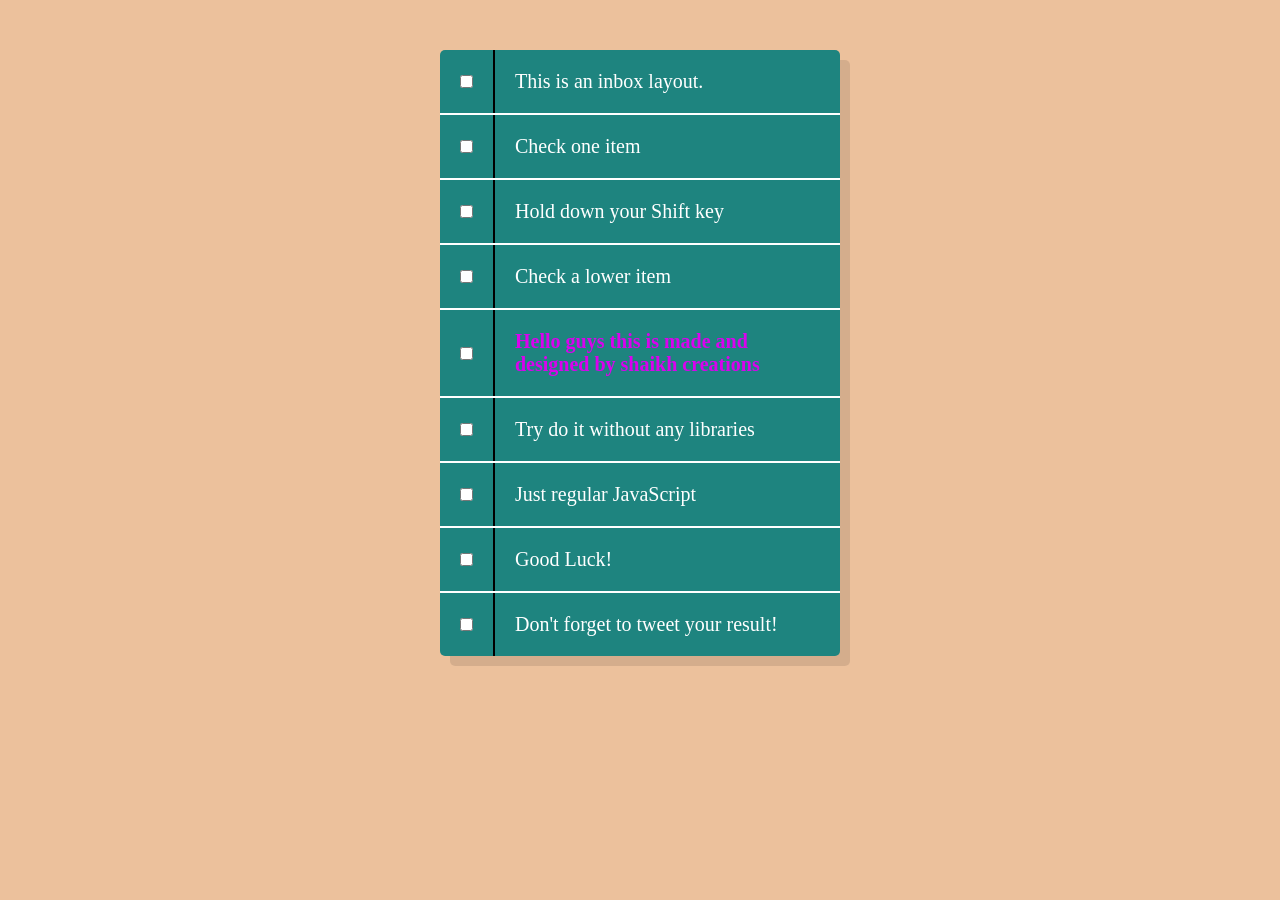
<file: JS check boxes/index.html>
<!DOCTYPE html>
<html lang="en">
<head>
  <meta charset="UTF-8">
  <title>SHAIKH Checkboxes</title>
</head>
<body>
  <style>

    html {
      font-family: sans-serif;
      background: #ecc19c;
    }
    .para{
      color: #d902ee;
      font-weight: bold;
    }

    .inbox {
      max-width: 400px;
      margin: 50px auto;
      background: #1e847f;
      border-radius: 5px;
      box-shadow: 10px 10px 0 rgba(0,0,0,0.1);
    }
     

    .item {
      display: flex;
      align-items: center;
      border-bottom: 2px solid #fff;
    }

    .item:last-child {
      border-bottom: 0;
    }


    input:checked + p {
      background: #000;
      text-decoration: line-through;
    }

    input[type="checkbox"] {
      margin: 20px;
    }

    p {
      margin: 0;
      padding: 20px;
      transition: background 0.2s;
      flex: 1;
      font-family: 'helvetica neue';
      font-size: 20px;
      font-weight: 200;
      color: #fff;
      border-left: 2px solid #000;
    }
  </style>

  <div class="inbox">
    <div class="item">
      <span><i class="fa fa-globe"></i></span>
      <input type="checkbox">
      <p>This is an inbox layout.</p>
    </div>
    <div class="item">
      <input type="checkbox">
      <p>Check one item</p>
    </div>
    <div class="item">
      <input type="checkbox">
      <p>Hold down your Shift key</p>
    </div>
    <div class="item">
      <input type="checkbox">
      <p>Check a lower item</p>
    </div>
    <div class="item">
      <input type="checkbox">
      <p class="para">Hello guys this is made and designed by shaikh creations</p>
    </div>
    <div class="item">
      <input type="checkbox">
      <p>Try do it without any libraries</p>
    </div>
    <div class="item">
      <input type="checkbox">
      <p>Just regular JavaScript</p>
    </div>
    <div class="item">
      <input type="checkbox">
      <p>Good Luck!</p>
    </div>
    <div class="item">
      <input type="checkbox">
      <p>Don't forget to tweet your result!</p>
    </div>
  </div>

<script>
const checkboxes = document.querySelectorAll('.inbox input[type="checkbox"]');

let lastChecked;

function handleCheck(e) {
 

  let inBetween = false;
  if (e.shiftKey && this.checked) {
  

    checkboxes.forEach(checkbox => {
      console.log(checkbox);
      if (checkbox === this || checkbox === lastChecked) {
        inBetween = !inBetween;
        console.log('Starting to check them in between!');
      }

      if (inBetween) {
        checkbox.checked = true;
      }
    });
  }

  lastChecked = this;
}

checkboxes.forEach(checkbox => checkbox.addEventListener('click', handleCheck));
</script>
</body>
</html>
</file>
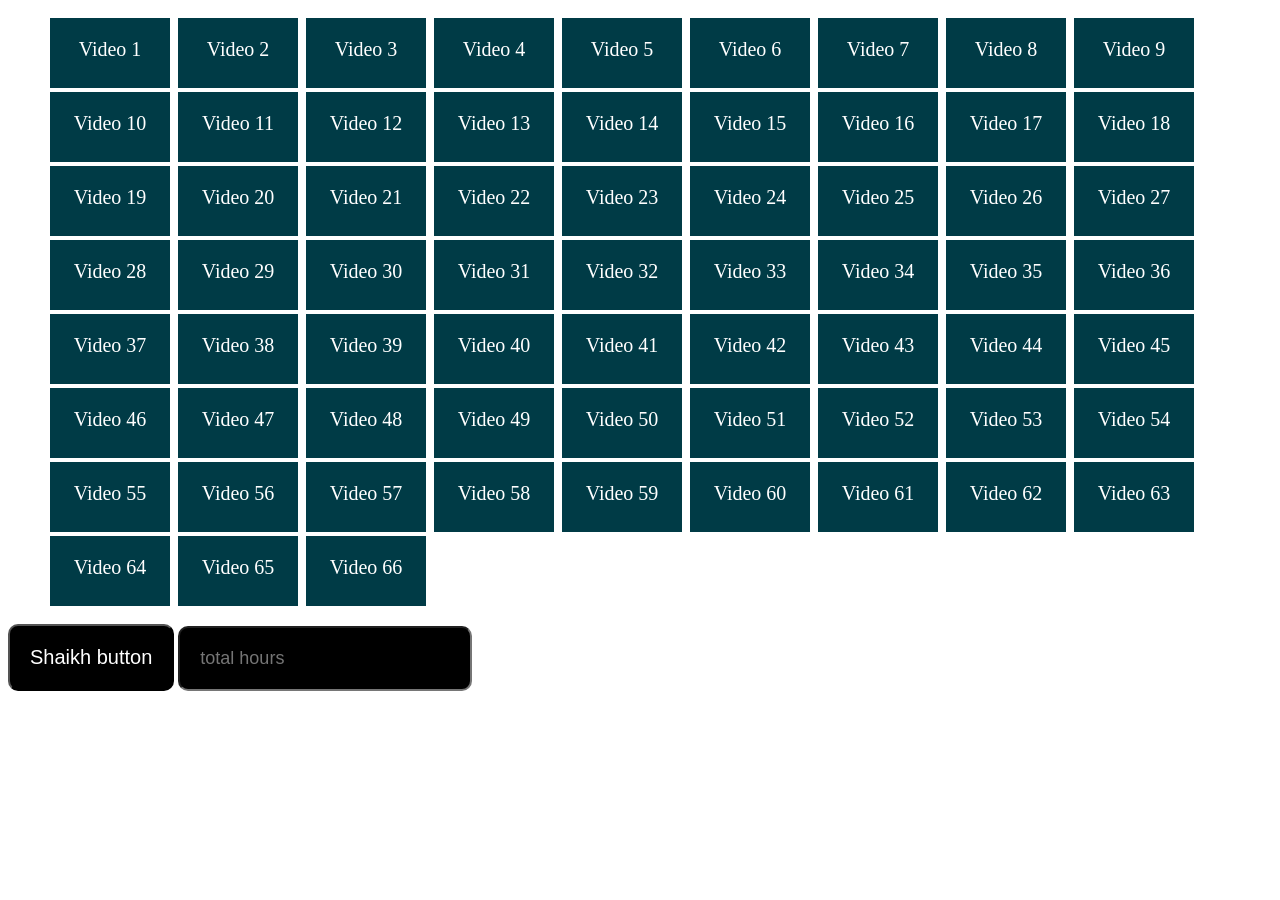
<file: JS times with reduce/index.html>
<!DOCTYPE html>
<html lang="en">
<head>
  <meta charset="UTF-8">
  <title>#SHAIKH Videos</title>
  <style>
    ul li{
       text-decoration: none;
       display: inline-flex;
       background: #003B46;
       height: 30px;
       width: 80px;
       margin: 2px;
       text-align: center;
       justify-content: center;
       cursor: pointer;
       color: #fff;
       padding: 20px;
       font-size: 20px;
    }
    ul li:hover{
      background-color: #07575B;
      font-size: 22px;
      transform: scale(1.1);
      transition: 0.3s;
    }
    #total{
      text-align: center;
      padding: 20px;
      background-color: black;
      color: #fff;
      border-radius: 10px;
      align-items: center;
      font-family: sans-serif;
      font-size: 20px;
    }
    #dj{
      padding: 20px;
      width: 250px;
      background-color: black;
      color: #fff;
      font-family: sans-serif;
      font-size: 18px;
      border-radius: 10px;
    }
    #dj:hover{
     background-color: #07575B; 
     font-family: cursive;   
    }
    #total:hover{
      background-color: #003B46;
      font-family: fantasy;
    }


  </style>
</head>
<body>
  <ul class="videos">
    <li data-time="5:43" >
      Video 1
    </li>
    <li data-time="2:33" >
      Video 2
    </li>
    <li data-time="3:45" >
      Video 3
    </li>
    <li data-time="0:47" >
      Video 4
    </li>
    <li data-time="5:21" >
      Video 5
    </li>
    <li data-time="6:56" >
      Video 6
    </li>
    <li data-time="3:46" >
      Video 7
    </li>
    <li data-time="5:25">
      Video 8
    </li>
    <li data-time="3:14">
      Video 9
    </li>
    <li data-time="3:31">
      Video 10
    </li>
    <li data-time="5:59">
      Video 11
    </li>
    <li data-time="3:07">
      Video 12
    </li>
    <li data-time="11:29">
      Video 13
    </li>
    <li data-time="8:57">
      Video 14
    </li>
    <li data-time="5:49">
      Video 15
    </li>
    <li data-time="5:52">
      Video 16
    </li>
    <li data-time="5:50">
      Video 17
    </li>
    <li data-time="9:13">
      Video 18
    </li>
    <li data-time="11:51">
      Video 19
    </li>
    <li data-time="7:58">
      Video 20
    </li>
    <li data-time="4:40">
      Video 21
    </li>
    <li data-time="4:45">
      Video 22
    </li>
    <li data-time="6:46">
      Video 23
    </li>
    <li data-time="7:24">
      Video 24
    </li>
    <li data-time="7:12">
      Video 25
    </li>
    <li data-time="5:23">
      Video 26
    </li>
    <li data-time="3:34">
      Video 27
    </li>
    <li data-time="8:22">
      Video 28
    </li>
    <li data-time="5:17">
      Video 29
    </li>
    <li data-time="3:10">
      Video 30
    </li>
    <li data-time="4:43">
      Video 31
    </li>
    <li data-time="19:43">
      Video 32
    </li>
    <li data-time="0:47">
      Video 33
    </li>
    <li data-time="0:47">
      Video 34
    </li>
    <li data-time="3:14">
      Video 35
    </li>
    <li data-time="3:59">
      Video 36
    </li>
    <li data-time="2:43">
      Video 37
    </li>
    <li data-time="4:17">
      Video 38
    </li>
    <li data-time="6:56">
      Video 39
    </li>
    <li data-time="3:05">
      Video 40
    </li>
    <li data-time="2:06">
      Video 41
    </li>
    <li data-time="1:59">
      Video 42
    </li>
    <li data-time="1:49">
      Video 43
    </li>
    <li data-time="3:36">
      Video 44
    </li>
    <li data-time="7:10">
      Video 45
    </li>
    <li data-time="3:44">
      Video 46
    </li>
    <li data-time="3:44">
      Video 47
    </li>
    <li data-time="4:36">
      Video 48
    </li>
    <li data-time="3:16">
      Video 49
    </li>
    <li data-time="1:10">
      Video 50
    </li>
    <li data-time="6:10">
      Video 51
    </li>
    <li data-time="2:14">
      Video 52
    </li>
    <li data-time="3:44">
      Video 53
    </li>
    <li data-time="5:05">
      Video 54
    </li>
    <li data-time="6:03">
      Video 55
    </li>
    <li data-time="12:39">
      Video 56
    </li>
    <li data-time="1:56">
      Video 57
    </li>
    <li data-time="4:04">
      Video 58
    </li>
    <li data-time="2:14">
      Video 59
    </li>
    <li data-time="3:44">
      Video 60
    </li>
    <li data-time="5:05">
      Video 61
    </li>
    <li data-time="6:03">
      Video 62
    </li>
    <li data-time="12:39">
      Video 63
    </li>
    <li data-time="2:56">
      Video 64
    </li>
    <li data-time="4:04">
      Video 65
    </li>
    <li data-time="5:05">
      Video 66
    </li>
  </ul>
  <div>
    <button onclick="shohel(0)" id="total">Shaikh button</button>
    <input placeholder="total hours" id="dj" onclick="shohel(1)">
  </div>
<script>

  const timeNodes = Array.from(document.querySelectorAll('[data-time]'));

  const seconds = timeNodes
    .map(node => node.dataset.time)
    .map(timeCode => {
      const [mins, secs] = timeCode.split(':').map(parseFloat);
      return (mins * 60) + secs;
    })
    .reduce((total, vidSeconds) => total + vidSeconds);

    let secondsLeft = seconds;
    const hours = Math.floor(secondsLeft / 3600);
    secondsLeft = secondsLeft % 3600;

    const mins = Math.floor(secondsLeft / 60);
    secondsLeft = secondsLeft % 60;

    console.log(hours, mins, secondsLeft);

    function shohel(value) {
      let dj = (`${hours} ${'hours'} ${mins} ${'minutes'} ${secondsLeft} ${'seconds'}`);

    if(value == 0)  
    {
        total = dj; 
    }
    else (value == 1) 
    {
        total = dj;
    }
     
    document.getElementById('dj').value= total;



    };
    

</script>
</body>
</html>
</file>
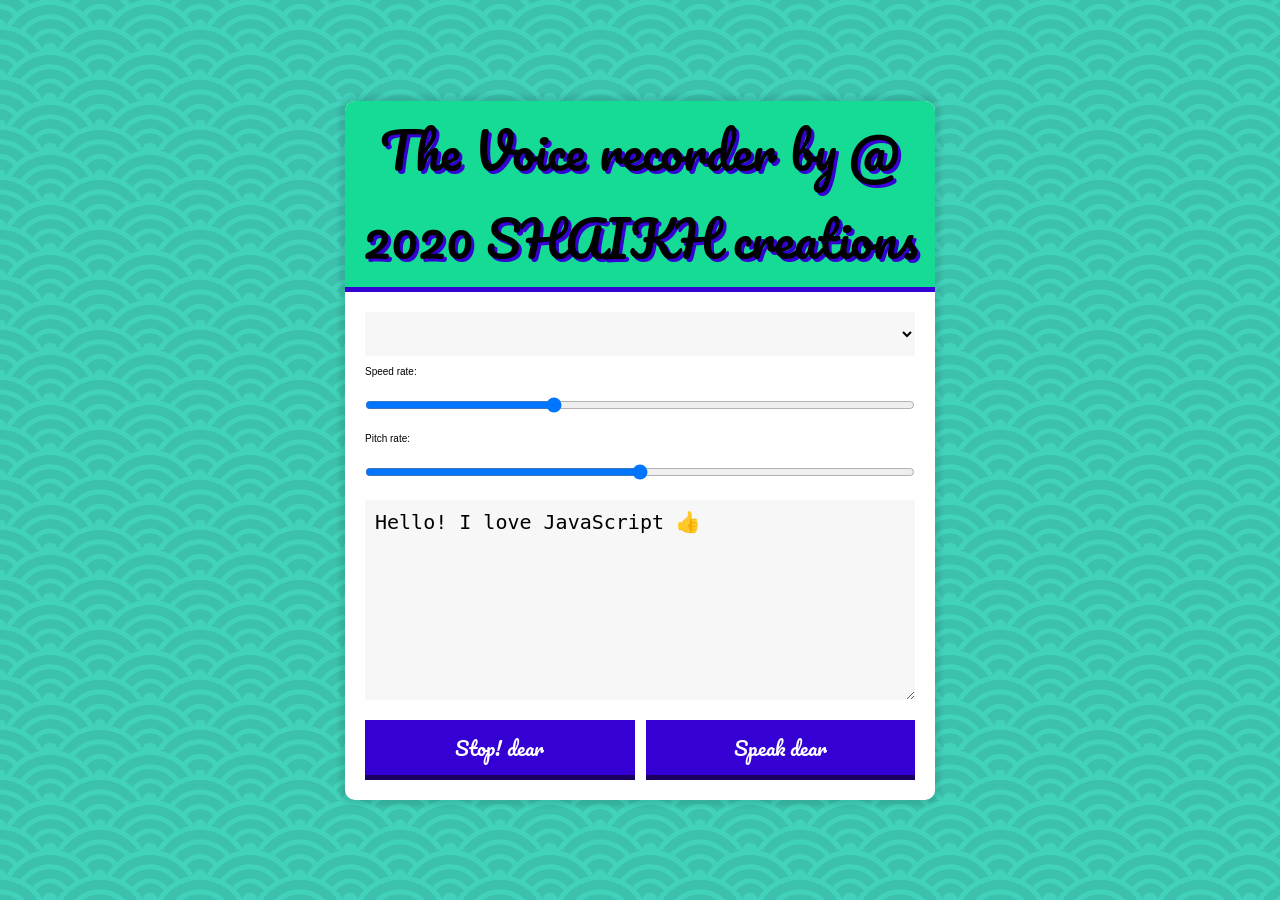
<file: JS voice recognition/index.html>
<!DOCTYPE html>
<html lang="en">
<head>
  <meta charset="UTF-8">
  <title>Shaikh Synthesis</title>
  <link href='https://fonts.googleapis.com/css?family=Pacifico' rel='stylesheet' type='text/css'>
  <link rel="stylesheet" href="style.css">
</head>
<body>

    <div class="voiceinator">

      <h1>The Voice recorder by @ 2020 SHAIKH creations</h1>

      <select name="voice" id="voices">
        <option value="">Select A Voice</option>
      </select>

      <label for="rate">Speed rate:</label>
      <input name="rate" type="range" min="0" max="3" value="1" step="0.1">

      <label for="pitch">Pitch rate:</label>

      <input name="pitch" type="range" min="0" max="2" step="0.1">
      <textarea name="text">Hello! I love JavaScript 👍</textarea>
      <button id="stop">Stop! dear</button>
      <button id="speak">Speak dear</button>

    </div>

<script>
  const msg = new SpeechSynthesisUtterance();
  let voices = [];
  const voicesDropdown = document.querySelector('[name="voice"]');
  const options = document.querySelectorAll('[type="range"], [name="text"]');
  const speakButton = document.querySelector('#speak');
  const stopButton = document.querySelector('#stop');
  msg.text = document.querySelector('[name="text"]').value;

  function populateVoices() {
    voices = this.getVoices();
    voicesDropdown.innerHTML = voices
      .filter(voice => voice.lang.includes('en'))
      .map(voice => `<option value="${voice.name}">${voice.name} (${voice.lang})</option>`)
      .join('');
  }

  function setVoice() {
    msg.voice = voices.find(voice => voice.name === this.value);
    toggle();
  }

  function toggle(startOver = true) {
    speechSynthesis.cancel();
    if (startOver) {
      speechSynthesis.speak(msg);
    }
  }

  function setOption() {
    console.log(this.name, this.value);
    msg[this.name] = this.value;
    toggle();
  }

  speechSynthesis.addEventListener('voiceschanged', populateVoices);
  voicesDropdown.addEventListener('change', setVoice);
  options.forEach(option => option.addEventListener('change', setOption));
  speakButton.addEventListener('click', toggle);
  stopButton.addEventListener('click', () => toggle(false));

</script>

</body>
</html>
</file>
<file: JS voice recognition/style.css>
html {
  font-size: 10px;
  box-sizing: border-box;
}

*, *:before, *:after {
  box-sizing: inherit;
}

body {
  margin: 0;
  padding: 0;
  font-family: sans-serif;
  background-color: #3BC1AC;
  display: flex;
  min-height: 100vh;
  align-items: center;

  background-image:
  radial-gradient(circle at 100% 150%, #3BC1AC 24%, #42D2BB 25%, #42D2BB 28%, #3BC1AC 29%, #3BC1AC 36%, #42D2BB 36%, #42D2BB 40%, transparent 40%, transparent),
  radial-gradient(circle at 0    150%, #3BC1AC 24%, #42D2BB 25%, #42D2BB 28%, #3BC1AC 29%, #3BC1AC 36%, #42D2BB 36%, #42D2BB 40%, transparent 40%, transparent),
  radial-gradient(circle at 50%  100%, #42D2BB 10%, #3BC1AC 11%, #3BC1AC 23%, #42D2BB 24%, #42D2BB 30%, #3BC1AC 31%, #3BC1AC 43%, #42D2BB 44%, #42D2BB 50%, #3BC1AC 51%, #3BC1AC 63%, #42D2BB 64%, #42D2BB 71%, transparent 71%, transparent),
  radial-gradient(circle at 100% 50%, #42D2BB 5%, #3BC1AC 6%, #3BC1AC 15%, #42D2BB 16%, #42D2BB 20%, #3BC1AC 21%, #3BC1AC 30%, #42D2BB 31%, #42D2BB 35%, #3BC1AC 36%, #3BC1AC 45%, #42D2BB 46%, #42D2BB 49%, transparent 50%, transparent),
  radial-gradient(circle at 0    50%, #42D2BB 5%, #3BC1AC 6%, #3BC1AC 15%, #42D2BB 16%, #42D2BB 20%, #3BC1AC 21%, #3BC1AC 30%, #42D2BB 31%, #42D2BB 35%, #3BC1AC 36%, #3BC1AC 45%, #42D2BB 46%, #42D2BB 49%, transparent 50%, transparent);
  background-size:100px 50px;
}

.voiceinator {
  padding: 2rem;
  width: 59rem;
  margin: 0 auto;
  border-radius: 1rem;
  position: relative;
  background: white;
  overflow: hidden;
  z-index: 1;
  box-shadow: 0 0 5px 5px rgba(0,0,0,0.1);
}

h1 {
  width: calc(100% + 4rem);
  margin: -2rem 0 2rem -2rem;
  padding: .5rem;
  background: #15DB95;
  border-bottom: 5px solid #3500D3;
  text-align: center;
  font-size: 5rem;
  font-weight: 100;
  font-family: 'Pacifico', cursive;
  text-shadow: 3px 3px 0 #3500D3;
}

.voiceinator input,
.voiceinator button,
.voiceinator select,
.voiceinator textarea {
  width: 100%;
  display: block;
  margin: 10px 0;
  padding: 10px;
  border: 0;
  font-size: 2rem;
  background: #F7F7F7;
  outline: 0;
}

textarea {
  height: 20rem;
}

input[type="select"] {

}

.voiceinator button {
  background: #3500D3;
  color: #fff;
  border: 0;
  width: 49%;
  float: left;
  font-family: 'Pacifico', cursive;
  margin-bottom: 0;
  font-size: 2rem;
  border-bottom: 5px solid #190061;
  cursor: pointer;
  position: relative;
}

.voiceinator button:active {
  top: 2px;
}

.voiceinator button:nth-of-type(1) {
  margin-right: 2%;
}
</file>
